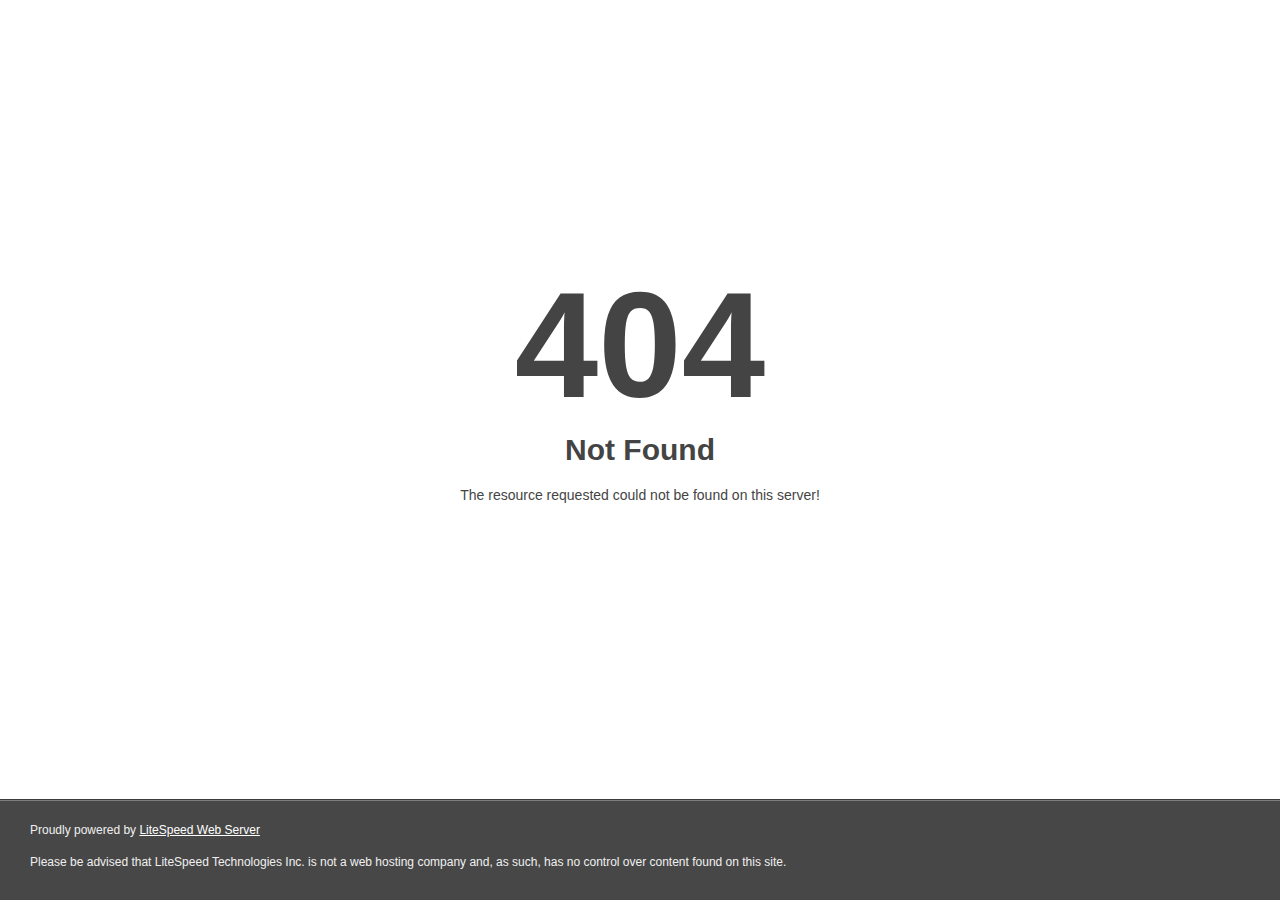
<file: assets/css/images/ui-icons_444444_256x240.html>
<!DOCTYPE html>
<html style="height:100%">
<head>
<meta name="viewport" content="width=device-width, initial-scale=1, shrink-to-fit=no" />
<title> 404 Not Found
</title></head>
<body style="color: #444; margin:0;font: normal 14px/20px Arial, Helvetica, sans-serif; height:100%; background-color: #fff;">
<div style="height:auto; min-height:100%; ">     <div style="text-align: center; width:800px; margin-left: -400px; position:absolute; top: 30%; left:50%;">
        <h1 style="margin:0; font-size:150px; line-height:150px; font-weight:bold;">404</h1>
<h2 style="margin-top:20px;font-size: 30px;">Not Found
</h2>
<p>The resource requested could not be found on this server!</p>
</div></div><div style="color:#f0f0f0; font-size:12px;margin:auto;padding:0px 30px 0px 30px;position:relative;clear:both;height:100px;margin-top:-101px;background-color:#474747;border-top: 1px solid rgba(0,0,0,0.15);box-shadow: 0 1px 0 rgba(255, 255, 255, 0.3) inset;">
<br>Proudly powered by  <a style="color:#fff;" href="http://www.litespeedtech.com/error-page">LiteSpeed Web Server</a><p>Please be advised that LiteSpeed Technologies Inc. is not a web hosting company and, as such, has no control over content found on this site.</p></div></body></html>
</file>
